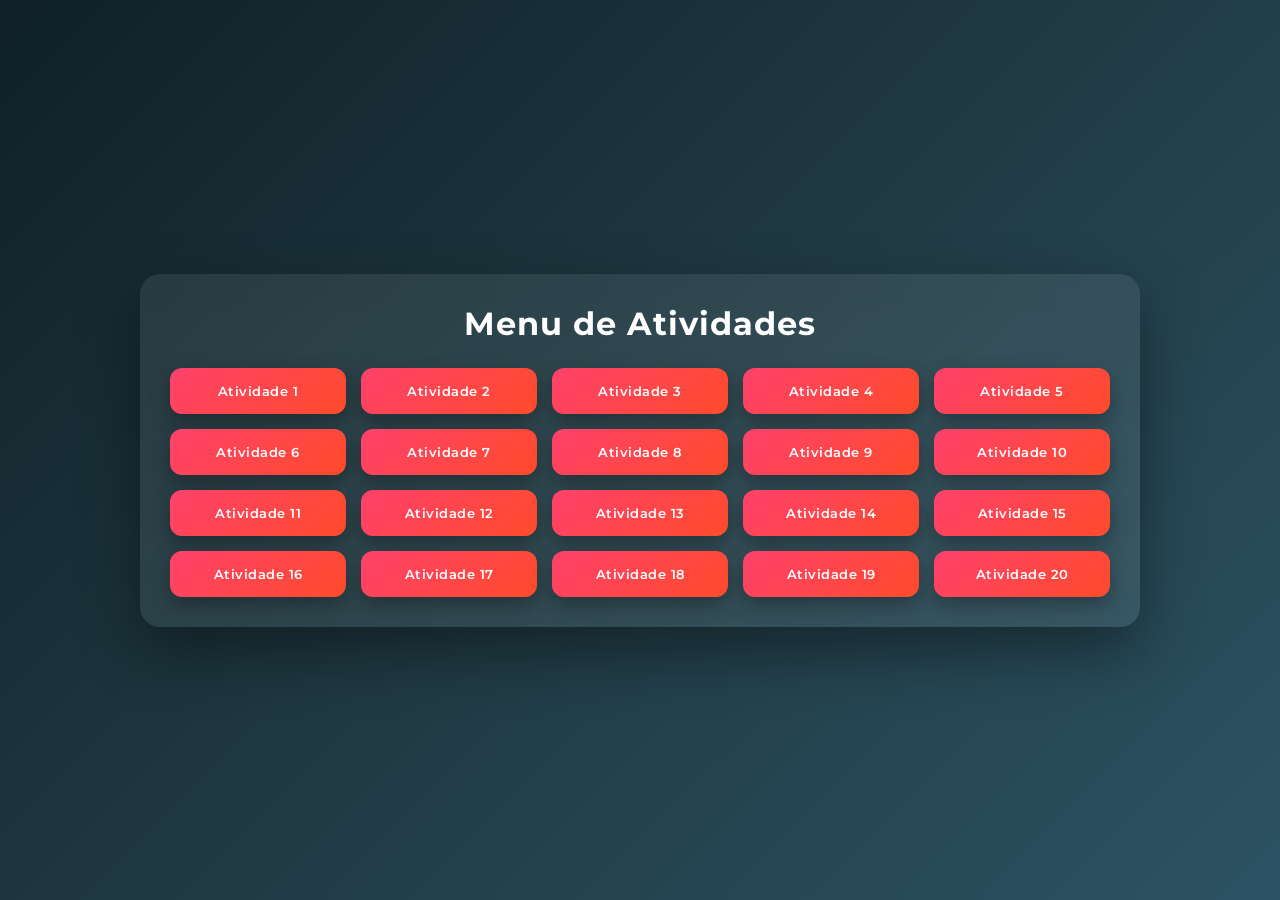
<file: index.html>
<!DOCTYPE html>
<html lang="pt-br">
<head>
    <meta charset="UTF-8">
    <title>Atividades</title>

    <!-- FONTE ESTILO SENAC -->
    <link href="https://fonts.googleapis.com/css2?family=Montserrat:wght@400;600;700&display=swap" rel="stylesheet">

    <!-- SEU CSS -->
    <link rel="stylesheet" href="Atividade.css">
</head>
<body>

<div class="container">
    <h1>Menu de Atividades</h1>

    <div class="grid">

<button class="btn" onclick="atividade1()">Atividade 1<span class="tooltip">Cadastrar alunos e listar numerado</span></button>
<button class="btn" onclick="atividade2()">Atividade 2<span class="tooltip">Cadastrar e listar idades</span></button>
<button class="btn" onclick="atividade3()">Atividade 3<span class="tooltip">Lista de alunos + quantidade</span></button>
<button class="btn" onclick="atividade4()">Atividade 4<span class="tooltip">Verificar maior ou menor de idade</span></button>
<button class="btn" onclick="atividade5()">Atividade 5<span class="tooltip">Verificar aprovação por nota</span></button>
<button class="btn" onclick="atividade6()">Atividade 6<span class="tooltip">Sistema simples de cadastro</span></button>
<button class="btn" onclick="atividade7()">Atividade 7<span class="tooltip">Listar produtos fixos</span></button>
<button class="btn" onclick="atividade8()">Atividade 8<span class="tooltip">Contar alunos cadastrados</span></button>
<button class="btn" onclick="atividade9()">Atividade 9<span class="tooltip">Somar números digitados</span></button>
<button class="btn" onclick="atividade10()">Atividade 10<span class="tooltip">Calcular média de notas</span></button>
<button class="btn" onclick="atividade11()">Atividade 11<span class="tooltip">Média + aprovado/reprovado</span></button>
<button class="btn" onclick="atividade12()">Atividade 12<span class="tooltip">Listar nomes numerados</span></button>
<button class="btn" onclick="atividade13()">Atividade 13<span class="tooltip">Filtrar maiores de idade</span></button>
<button class="btn" onclick="atividade14()">Atividade 14<span class="tooltip">Identificar tipo de usuário</span></button>
<button class="btn" onclick="atividade15()">Atividade 15<span class="tooltip">Adicionar nomes em lista</span></button>
<button class="btn" onclick="atividade16()">Atividade 16<span class="tooltip">Contar aprovados</span></button>
<button class="btn" onclick="atividade17()">Atividade 17<span class="tooltip">Menu interativo de itens</span></button>
<button class="btn" onclick="atividade18()">Atividade 18<span class="tooltip">Cadastrar pessoas click no F12 para abrir o console (objeto)</span></button>
<button class="btn" onclick="atividade19()">Atividade 19<span class="tooltip">Buscar nome na lista</span></button>
<button class="btn" onclick="atividade20()">Atividade 20<span class="tooltip">Sistema com média de alunos</span></button>

    </div>
</div>

<script>

//  ATIVIDADE 1
function atividade1() {
    let alunos = [];

    for (let i = 0; i < 3; i++) {
        let nome = prompt("Digite o nome do aluno:");
        alunos.push(nome);
    }

    let lista = "";

    for (let i = 0; i < alunos.length; i++) {
        lista += (i + 1) + " - " + alunos[i] + "\n";
    }

    alert("Alunos cadastrados:\n\n" + lista);
}

// ATIVIDADE 2
function atividade2() {
    let idades = [];

    for (let i = 0; i < 5; i++) {
        let idade = Number(prompt("Digite a idade:"));
        idades.push(idade);
    }

    let lista = "";

    for (let i = 0; i < idades.length; i++) {
        lista += idades[i] + "\n";
    }

    alert("Idades cadastradas:\n\n" + lista);
}

// ATIVIDADE 3
function atividade3() {
    let listaAlunos = [];

    for (let i = 0; i < 5; i++) {
        let nome = prompt("Digite o nome:");
        listaAlunos.push(nome);
    }

    alert(
        "Alunos:\n" +
        listaAlunos.join("\n") +
        "\n\nQuantidade: " + listaAlunos.length
    );
}

// ATIVIDADE 4
function atividade4() {
    let idade = Number(prompt("Digite sua idade:"));

    if (idade >= 18) {
        alert("Maior de idade");
    } else {
        alert("Menor de idade");
    }
}

// ATIVIDADE 5
function atividade5() {
    let nota = Number(prompt("Digite a nota:"));

    if (nota >= 7) {
        alert("Aprovado");
    } else {
        alert("Reprovado");
    }
}

// ATIVIDADE 6
let alunos = [];

function atividade6() {
    let opcao;

    do {
        opcao = Number(prompt("1 - Cadastrar\n2 - Listar\n3 - Sair"));

        switch (opcao) {
            case 1:
                let nome = prompt("Nome:");
                alunos.push(nome);
                break;

            case 2:
                alert(alunos.join(", "));
                break;

            case 3:
                alert("Saindo...");
                break;
        }

    } while (opcao !== 3);
}

// ATIVIDADE 7
function atividade7() {
    let produtos = ["Coca Cola", "Carne", "Pipoca"];
    alert(produtos.join(", "));
}

// ATIVIDADE 8
function atividade8() {
    let listaAlunos = [];

    for (let i = 0; i < 5; i++) {
        let nome = prompt("Nome:");
        listaAlunos.push(nome);
    }

    alert("Quantidade: " + listaAlunos.length);
}

// ATIVIDADE 9
function atividade9() {
    let numeros = [];
    let soma = 0;

    for (let i = 0; i < 5; i++) {
        numeros.push(Number(prompt("Digite um número:")));
    }

    for (let i = 0; i < numeros.length; i++) {
        soma += numeros[i];
    }

    alert("Soma: " + soma);
}

// ATIVIDADE 10
function atividade10() {
    let notas = [];
    let soma = 0;

    for (let i = 0; i < 3; i++) {
        notas.push(Number(prompt("Digite a nota:")));
    }

    for (let i = 0; i < notas.length; i++) {
        soma += notas[i];
    }

    let media = soma / notas.length;

    alert("Média: " + media.toFixed(2));
}

// ATIVIDADE 11
function atividade11() {
    let notas = [];
    let soma = 0;

    for (let i = 0; i < 3; i++) {
        notas.push(Number(prompt("Digite a nota:")));
    }

    for (let i = 0; i < notas.length; i++) {
        soma += notas[i];
    }

    let media = soma / notas.length;

    if (media >= 7) {
        alert("Aprovado: " + media.toFixed(2));
    } else {
        alert("Reprovado: " + media.toFixed(2));
    }
}

// ATIVIDADE 12
function atividade12() {
    let nomes = [];

    for (let i = 0; i < 5; i++) {
        nomes.push(prompt("Nome:"));
    }

    let lista = "";
    for (let i = 0; i < nomes.length; i++) {
        lista += (i + 1) + ". " + nomes[i] + "\n";
    }

    alert(lista);
}

// ATIVIDADE 13
function atividade13() {
    let idades = [];
    let maiores = [];

    for (let i = 0; i < 5; i++) {
        idades.push(Number(prompt("Idade:")));
    }

    for (let i = 0; i < idades.length; i++) {
        if (idades[i] >= 18) {
            maiores.push(idades[i]);
        }
    }

    alert(maiores.join(", "));
}

// ATIVIDADE 14
function atividade14() {
    let cargo = prompt("A ou U").toUpperCase();

    switch (cargo) {
        case "A":
            alert("Admin");
            break;
        case "U":
            alert("Usuário");
            break;
        default:
            alert("Inválido");
    }
}

// ATIVIDADE 15
let listaNomes = [];

function atividade15() {
    listaNomes.push(prompt("Nome:"));
    alert(listaNomes.join(", "));
}

// ATIVIDADE 16
function atividade16() {
    let notas = [];
    let aprovados = 0;

    for (let i = 0; i < 5; i++) {
        let nota = Number(prompt("Nota:"));
        notas.push(nota);

        if (nota >= 7) {
            aprovados++;
        }
    }

    alert("Aprovados: " + aprovados);
}

// ATIVIDADE 17
function atividade17() {
    let itens = [];
    let opcao;

    do {
        opcao = Number(prompt("1-Add 2-List 3-Sair"));

        if (opcao === 1) {
            itens.push(prompt("Item:"));
        } else if (opcao === 2) {
            alert(itens.join(", "));
        }

    } while (opcao !== 3);
}

// ATIVIDADE 18

function atividade18() {
let nomesAtividade18 = ['Marcos','Carlos','Richard','Vinicius','João']
    let idadesAtividade18 = [22,33,19,22,28]
 
    let dados = []
 
    for (let i = 0; i < 5; i++){
        dados.push({
            nome: nomesAtividade18[i],
            idade: idadesAtividade18[i]
        })
    }
    console.table(dados);
}
// ATIVIDADE 19
function atividade19() {
    let nomes = ["Ana", "Carlos", "João", "Maria"];

    let lista = "Nomes disponíveis:\n";
    for (let i = 0; i < nomes.length; i++) {
        lista += (i + 1) + " - " + nomes[i] + "\n";
    }

    alert(lista);

    let busca = prompt("Digite um nome para buscar:");

    let encontrado = false;

    for (let i = 0; i < nomes.length; i++) {
        if (nomes[i].toLowerCase() === busca.toLowerCase()) {
            encontrado = true;
            break;
        }
    }

    if (encontrado) {
        alert("Nome encontrado na lista!");
    } else {
        alert("Nome não encontrado.");
    }
}
// ATIVIDADE 20
function atividade20() {
    let alunos = [];
    let opcao;

    do {
        opcao = Number(prompt("1-Cadastrar 2-Listar 3-Média 4-Sair"));

        if (opcao === 1) {
            alunos.push({
                nome: prompt("Nome"),
                nota: Number(prompt("Nota"))
            });
        }

        if (opcao === 2) {
            console.table(alunos);
        }

        if (opcao === 3) {
            let soma = 0;

            for (let i = 0; i < alunos.length; i++) {
                soma += alunos[i].nota;
            }

            let media = alunos.length ? soma / alunos.length : 0;

            alert(media.toFixed(2));
        }

    } while (opcao !== 4);
}

</script>

</body>
</html>
</file>
<file: Atividade.css>
/* RESET */
* {
    margin: 0;
    padding: 0;
    box-sizing: border-box;
    font-family: 'Montserrat', sans-serif;
}

/* FUNDO */
body {
    min-height: 100vh;
    display: flex;
    justify-content: center;
    align-items: center;
    background: linear-gradient(135deg, #0f2027, #203a43, #2c5364);
}

/* CONTAINER */
.container {
    width: 95%;
    max-width: 1000px;
    padding: 30px;
    border-radius: 20px;

    background: rgba(255, 255, 255, 0.08);
    backdrop-filter: blur(15px);

    box-shadow: 0 25px 60px rgba(0,0,0,0.4);

    animation: aparecer 0.8s ease;
}

/* TITULO */
h1 {
    text-align: center;
    color: white;
    margin-bottom: 25px;
    font-weight: 700;
    letter-spacing: 1px;
}

/* GRID */
.grid {
    display: grid;
    grid-template-columns: repeat(auto-fit, minmax(150px, 1fr));
    gap: 15px;
}

/* BOTÕES */
.btn {
    position: relative;
    padding: 15px;
    border: none;
    border-radius: 12px;

    background: linear-gradient(135deg, #ff416c, #ff4b2b);
    color: white;

    font-weight: 600;
    letter-spacing: 0.5px;
    cursor: pointer;

    transition: 0.3s;
    box-shadow: 0 8px 20px rgba(0,0,0,0.3);
}

/* HOVER */
.btn:hover {
    transform: translateY(-5px) scale(1.05);
    background: linear-gradient(135deg, #ff4b2b, #ff416c);
    box-shadow: 0 12px 25px rgba(0,0,0,0.4);
}

/* CLICK */
.btn:active {
    transform: scale(0.95);
}

/* TOOLTIP */
.tooltip {
    position: absolute;
    bottom: 130%;
    left: 50%;
    transform: translateX(-50%);

    background: #5856d6;
    color: white;

    padding: 7px 12px;
    border-radius: 10px;
    font-size: 12px;

    opacity: 0;
    pointer-events: none;

    transition: 0.3s;
    white-space: nowrap;

    box-shadow: 0 5px 15px rgba(0,0,0,0.3);
}

/* SETINHA */
.tooltip::after {
    content: "";
    position: absolute;
    top: 100%;
    left: 50%;
    transform: translateX(-50%);
    
    border-width: 6px;
    border-style: solid;
    border-color: #5856d6 transparent transparent transparent;
}

/* MOSTRAR TOOLTIP */
.btn:hover .tooltip {
    opacity: 1;
    transform: translateX(-50%) translateY(-5px);
}

/* ANIMAÇÃO */
@keyframes aparecer {
    from {
        opacity: 0;
        transform: translateY(40px);
    }
    to {
        opacity: 1;
        transform: translateY(0);
    }
}

/* RESPONSIVO */
@media (max-width: 600px) {
    .btn {
        padding: 12px;
        font-size: 13px;
    }
}
</file>
